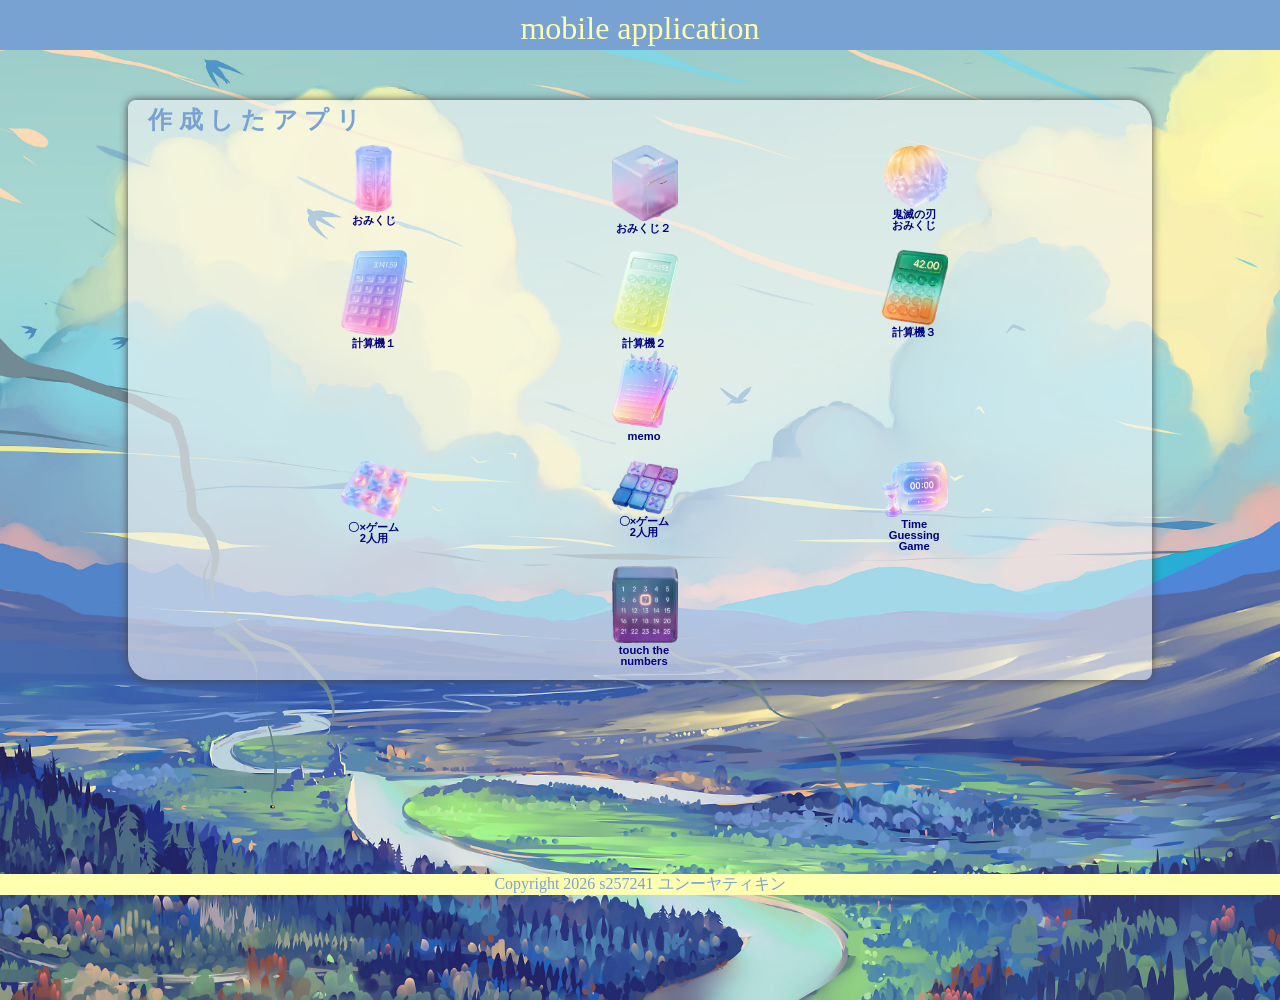
<file: index.html>
<!DOCTYPE html>
<html lang="ja">
  <head>
    <meta charset="UTF-8" />
    <meta name="viewport" content="width=device-width, initial-scale=1.0" />
    <title>mobile application</title>
    <meta name="description" content="mobile application" />

    <link rel="icon" href="favicon.ico" />
    <link rel="stylesheet" href="css/index.css" />
  </head>

  <body>
    <!-- 見出し（みだし） -->
    <header class="header">
      <h1>mobile application</h1>
    </header>

    <!-- 作成したアプリ -->
    <section class="container">
      <h2>
        <span class="wave" style="--i:1">作</span>
        <span class="wave" style="--i:2">成</span>
        <span class="wave" style="--i:3">し</span>
        <span class="wave" style="--i:4">た</span>
        <span class="wave" style="--i:5">ア</span>
        <span class="wave" style="--i:6">プ</span>
        <span class="wave" style="--i:7">リ</span>
      </h2>
      <div class="sub_container">
        <div class="item01">
          <a href="./09_omikuji01-10/omikuji.html" title="01-10.sound"
            ><img
              src="img/omikuji.png"
              alt="09_omikuji01-10"
              class="img_fit"
            /><br />おみくじ</a
          >
        </div>
        <div class="item01">
          <a
            href="./09_omikuji01-12/omikuji.html"
            title="01-12.同じ内容が続けて出ないようにする。 "
            ><img
              src="img/Omikuji2 (2).png"
              alt="01-12.omikuji"
            /><br />おみくじ２</a
          >
        </div>
        <div class="item01">
          <a href="./01_omikuji_kimetsu/omikuji_kimetsu.html" title="鬼滅の刃"
            ><img
              src="img/zenitsu.png"
              alt="鬼滅の刃おみくじ"
            /><br />鬼滅の刃<br />おみくじ</a
          >
        </div>
      </div>
      <div class="sub_container">
        <div class="item01">
          <a
            href="./03_calculator_02/calculator.html"
            title="03-02. Calculator（関数）"
            ><img src="img/cal.png" alt="簡単な計算機" /><br />計算機１</a
          >
        </div>
        <div class="item01">
          <a
            href="./03_calculator_03/calculator.html"
            title="03-03. Calculator　イコールをボタンにする"
            ><img src="img/cal1.png" alt="簡単な計算機" /><br />計算機２</a
          >
        </div>
        <div class="item01">
          <a
            href="./03_calculator_(button)_02/calculator_button.html"
            title="03-05. Calculator（キーボードイベント）"
            ><img
              src="img/cal2.png"
              alt="全部ボタンの計算機"
            /><br />計算機３</a
          >
        </div>
      </div>
      <div class="sub_container">
        <div class="item01">
          <a href="./04-10_memo/memo.html" title="04-10.EventDelefation"
            ><img src="img/memo.png" alt="memo v5" /><br />memo</a
          >
        </div>
      </div>
      <div class="sub_container">
        <div class="item02">
          <a href="./05-06_tic_tac_toe/tic_tac_toe.html" title="05-06. sound"
            ><img
              src="./img/OX (1).png"
              alt="〇✖ゲーム（二人用）"
            />〇×ゲーム<br />2人用</a>
          </div>

          <div class="item02">
            <a href="./05-06_tic_tac_toe/tic_tac_toe.html" title="05-06. sound"
              ><img
                src="./img/oxgame1.png"
                alt="〇✖ゲーム（二人用）"
              />〇×ゲーム<br />2人用</a>
            </div>

          <div class="item02">
            <a
            href="./98_Time_guessing_quiz_03/timeguess.html"
            title="Time Guessing Game"
            ><img src="img/time guessing (1).png" alt="Time Guessing Game" /><br/>Time
            Guessing Game</a>
        </div>
      </div>
      <div class="sub_container">
        <div class="item02">
          <a href="./08_touch_the_numbers/touch_the_numbers.html" title=""
            ><img
              src="img/touch numbers.png"
              alt="数字を順番に押すゲーム"
            /><br />touch the numbers</a>
        </div>
      </div>
    
    <div class="filler01">
      <!-- フッター -->
      <footer>
        <p>Copyright 2026 s257241 ユンーヤティキン</p>
      </footer>
    </div>
    <script src="js/index.js"></script>
  </body>
</section>
</html>
</file>
<file: css/index.css>
@charset "utf-8";

html {
  /* ブラウザのデフォルトが16px                        */
  /* デフォルトの16pxの代わりに1emが10pxになるように調整 */
  font-size: 62.5%;
}

*,
*::before,
*::after {
  box-sizing: border-box;
}

body {
  line-height: 1.5;
  color: rgb(73, 72, 72);
  font-size: 1.6rem; /* 16px */
  font-family: "Helvetica Neue", Arial, "Hiragino Kaku Gothic ProN",
    "Hiragino Sans", Meiryo, sans-serif;
  text-align: center;
  background: url(../img/bg.jpg); /*★自分で画像を設定すること。*/
  background-position: center;
  background-repeat: no-repeat;
  background-size: cover;
  min-height: 100vh;
  margin: 0;
  overflow: hidden;
  user-select: none;
}

header,
footer,
h1,
h2,
h3,
p,
div,
.container01,
.filler01 {
  margin: 0.2em 0em 0em 0em;
  padding: 0.1em;
}

/*****************************/
/* 見出し（みだし）           */
/*****************************/
header {
  position: fixed; /*ヘッダーを固定（こてい）する*/
  /* 基準（きじゅん）を画面（がめん）の左上（ひだりうえ）に */
  top: 0em;
  left: 0em;
  width: 100%;
  margin: 0;
  padding: 0;
  z-index: 10;
  background-color: #78a2d2;
}
h1 {
  font: 2em Rajdhani, "Noto Sans JP";
  color: #feffaf;
  /* background-image: radial-gradient(
    circle 248px at center,
    #16d9e3 0%,
    #30c7ec 47%,
    #46aef7 100%
  ); */
  background: linear-gradient(135deg, #78a2d2);
}

h2 {
  padding-left: 0.5em;
  border-left: 0.5em;
  color: #78a2d2;
  text-align: left;
}

.wave {
  display: inline-block;
  animation: jump 1.2s ease-in-out infinite;
  animation-delay: calc(0.1s * var(--i));
}

@keyframes jump{
  0%,100% {transform: translateY(0);}
  50%{transform: translateY(-5px);}
}
/*****************************/
/* ページ                    */
/*****************************/
main {
  z-index: 20;
  margin-top: 3em;
  overflow: scroll; /* コンテンツの表示を自動に設定（スクロール） */
}
/*****************************/
/* セクション(section)        */
/*****************************/
.container {
  margin-top: 100px;
  margin-right: auto;
  margin-left: auto;
  padding-left: 0.5em;
  width: 80%;
  border-radius: 0.5em 1.5em;
  background-color: rgba(245, 245, 245, 0.6);
  box-shadow: 0 0 0.5em rgb(73, 72, 72);
}
main > p {
  font: 1.2em bold;
}

/*****************************/
/* アンカー(anchor)           */
/*****************************/
a {
  color: #000080;
  font-weight: 900;
  text-decoration: none;
  /*https://developer.mozilla.org/ja/docs/Web/CSS/text-decoration9)*/
}

/* mouseoverでグレースケール */
a:hover img {
  animation: rotate 3s infinite;
}

@keyframes rotate{
  0% {transform: rotate(0deg);}
  100% {transform: rotate(360deg);}
}

a:hover {
  color: #2d120d;
}
/*****************************/
/* container  item           */
/*****************************/
.sub_container {
  display: flex;
  flex-wrap: wrap;
  justify-content: space-evenly;
  font-size: 0.7em;
}

.item01 {
  position: relative;
  width: 6em;
  height: 9em;
  margin: 0;
  line-height: 1em;
  overflow: hidden;
  opacity: 0;
}

.item02 {
  position: relative;
  width: 6em;
  height: 9em;
  margin: 0;
  line-height: 1em;
  overflow: hidden;
  opacity: 0;
}

.fade-in {
  animation: fadein 1.5s ease-out forwards;
}
@keyframes fadein {
  0% {
    opacity: 0;
    transform: translateY(20px);
  }
  100% {
    opacity: 1;
    transform: translateY(0);
  }
}

.item01 img,
.item02 img {
  width: 6em;
  height: auto;
}

.item01 .img_fit {
  width: auto;
  height: 6em;
  overflow: hidden;
}

/*****************************/
/* フッター                   */
/*****************************/
footer > p {
  bottom: 5px;
  position: absolute;
  width: 100%;
  margin: 0px;
  padding: 0px;
  left: 0;
  color: #78a2d2;
  font: 16px Rajdhani;
  text-align: center;
  background: #feffaf;
}
/*******************************************************/
/* レスポンシブ対応　メディアクエリを使ってCSSを切り替える */
/* https://www.design-memo.com/coding/css-media-queries */
/* mobileのときのスタイル */
/*******************************************************/
@media screen and (max-width: 480px) {
  body {
    background-position: 50% 20%;
    background-size: auto 1000px;
  }
  header {
    font-size: 20px;
  }

  h1 {
    font-size: 1.5em;
  }
}
</file>
